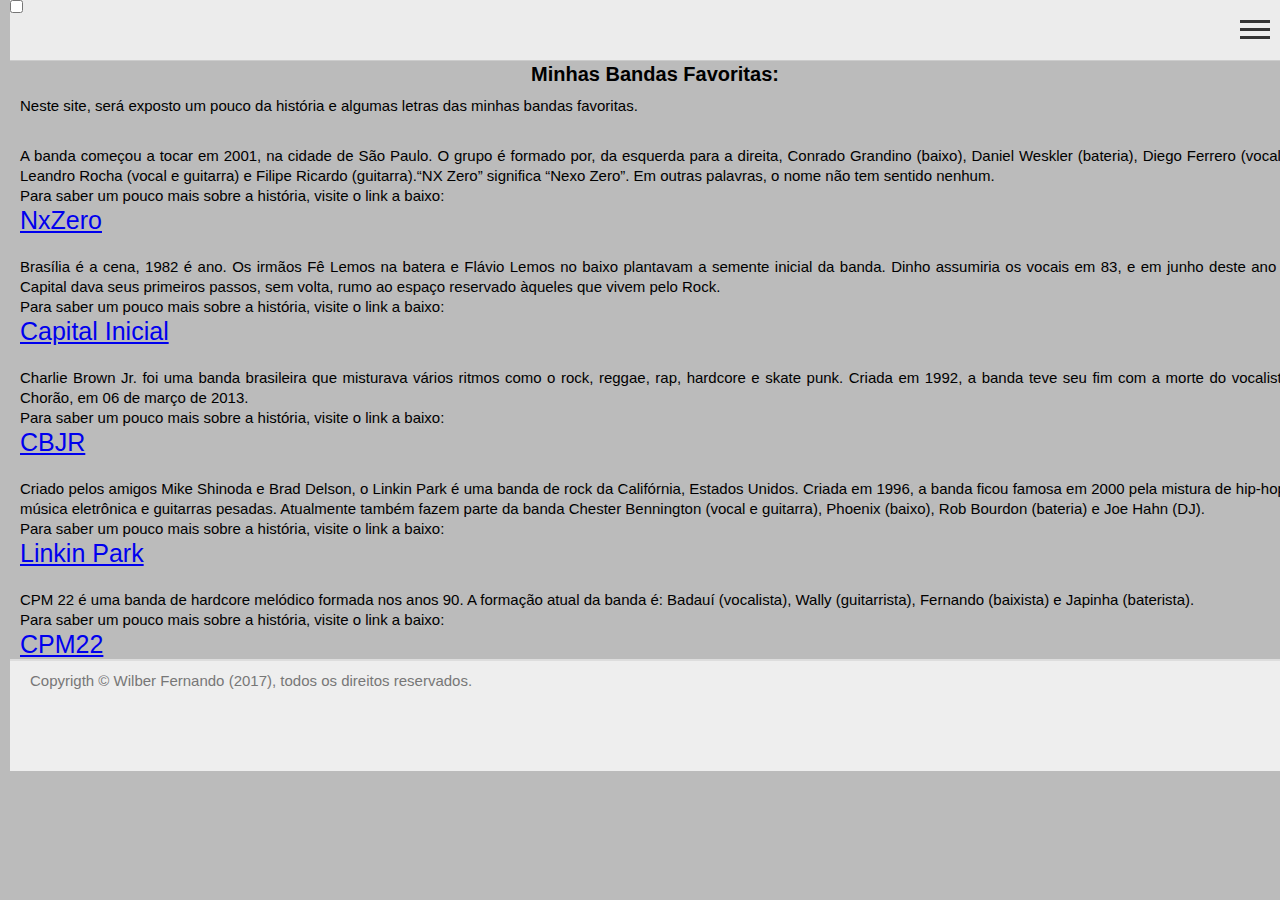
<file: Wilber/Blog2Sem/index.html>
<! DOCTYPE HTML>
<html>
<head  lang="pt-br">
	<meta charset="utf-8">
  <meta name="viewport" content="width=device-width, height=device-height, initial-scale=1, maximum-scale=1, user-scalable=no" />
	<link rel="stylesheet" type="text/css" href="css/estilo.css">
	<title>Home</title>
</head>
<body>
	<section>
		<header>
      <!-- Dentro do header , esta sendo criado o menu do meu site.-->
    <input type="checkbox" id="control-nav" />
    <label for="control-nav" class="control-nav"></label>
    <label for="control-nav" class="control-nav-close"></label>

    <nav class="fR">
    <ul class="l2">
       <li>
        <a href="index.html" title="Home">Home</a>
      </li>
      <li>
        <a href="musicas2.html" title="Musicas">Músicas</a>
      </li>
    </ul>
  </nav>
    </header>
    <article>
      <h1>Minhas Bandas Favoritas:</h1>
      <p>Neste site, será exposto um pouco da história e algumas letras das minhas bandas favoritas.</p>
    </article>
		<aside>
      <p> A banda começou a tocar em 2001, na cidade de São Paulo. O grupo é formado por, da esquerda para a direita, Conrado Grandino (baixo), Daniel Weskler (bateria), Diego Ferrero (vocal), Leandro Rocha (vocal e guitarra) e Filipe Ricardo (guitarra).“NX Zero” significa “Nexo Zero”. Em outras palavras, o nome não tem sentido nenhum.</p>
      <p>Para saber um pouco mais sobre a história, visite o link a baixo:</p>
      <a alt="História NxZero"href="https://pt.wikipedia.org/wiki/NX_Zero" title="NxZero">NxZero</a>
      <br/><br/><br/>
      <p>Brasília é a cena, 1982 é ano. Os irmãos Fê Lemos na batera e Flávio Lemos no baixo plantavam a semente inicial da banda. Dinho assumiria os vocais em 83, e em junho deste ano o Capital dava seus primeiros passos, sem volta, rumo ao espaço reservado àqueles que vivem pelo Rock.</p>
      <p>Para saber um pouco mais sobre a história, visite o link a baixo:</p>
      <a href="https://pt.wikipedia.org/wiki/Capital_Inicial" title="Capital Inicial">Capital Inicial</a>
      <br/><br/><br/>
      <p>Charlie Brown Jr. foi uma banda brasileira que misturava vários ritmos como o rock, reggae, rap, hardcore e skate punk. Criada em 1992, a banda teve seu fim com a morte do vocalista Chorão, em 06 de março de 2013.</p>
      <p>Para saber um pouco mais sobre a história, visite o link a baixo:</p>
      <a href="https://pt.wikipedia.org/wiki/Charlie_Brown_Jr." title="CBJR">CBJR</a>
      <br/><br/><br/>
      <p>Criado pelos amigos Mike Shinoda e Brad Delson, o Linkin Park é uma banda de rock da Califórnia, Estados Unidos. Criada em 1996, a banda ficou famosa em 2000 pela mistura de hip-hop, música eletrônica e guitarras pesadas. Atualmente também fazem parte da banda Chester Bennington (vocal e guitarra), Phoenix (baixo), Rob Bourdon (bateria) e Joe Hahn (DJ).</p>
      <p>Para saber um pouco mais sobre a história, visite o link a baixo:</p>
      <a href="https://pt.wikipedia.org/wiki/Linkin_Park" title="LP">Linkin Park</a>
      <br/><br/><br/>
      <p>CPM 22 é uma banda de hardcore melódico formada nos anos 90. A formação atual da banda é: Badauí (vocalista), Wally (guitarrista), Fernando (baixista) e Japinha (baterista).</p>
      <p>Para saber um pouco mais sobre a história, visite o link a baixo:</p>
      <a href="https://pt.wikipedia.org/wiki/CPM_22" title="cpm22">CPM22</a>
    </aside>
		<footer>
		<p>Copyrigth &copy; Wilber Fernando (2017), todos os direitos reservados.</p>
		</footer>
	</section>
</body>
</file>
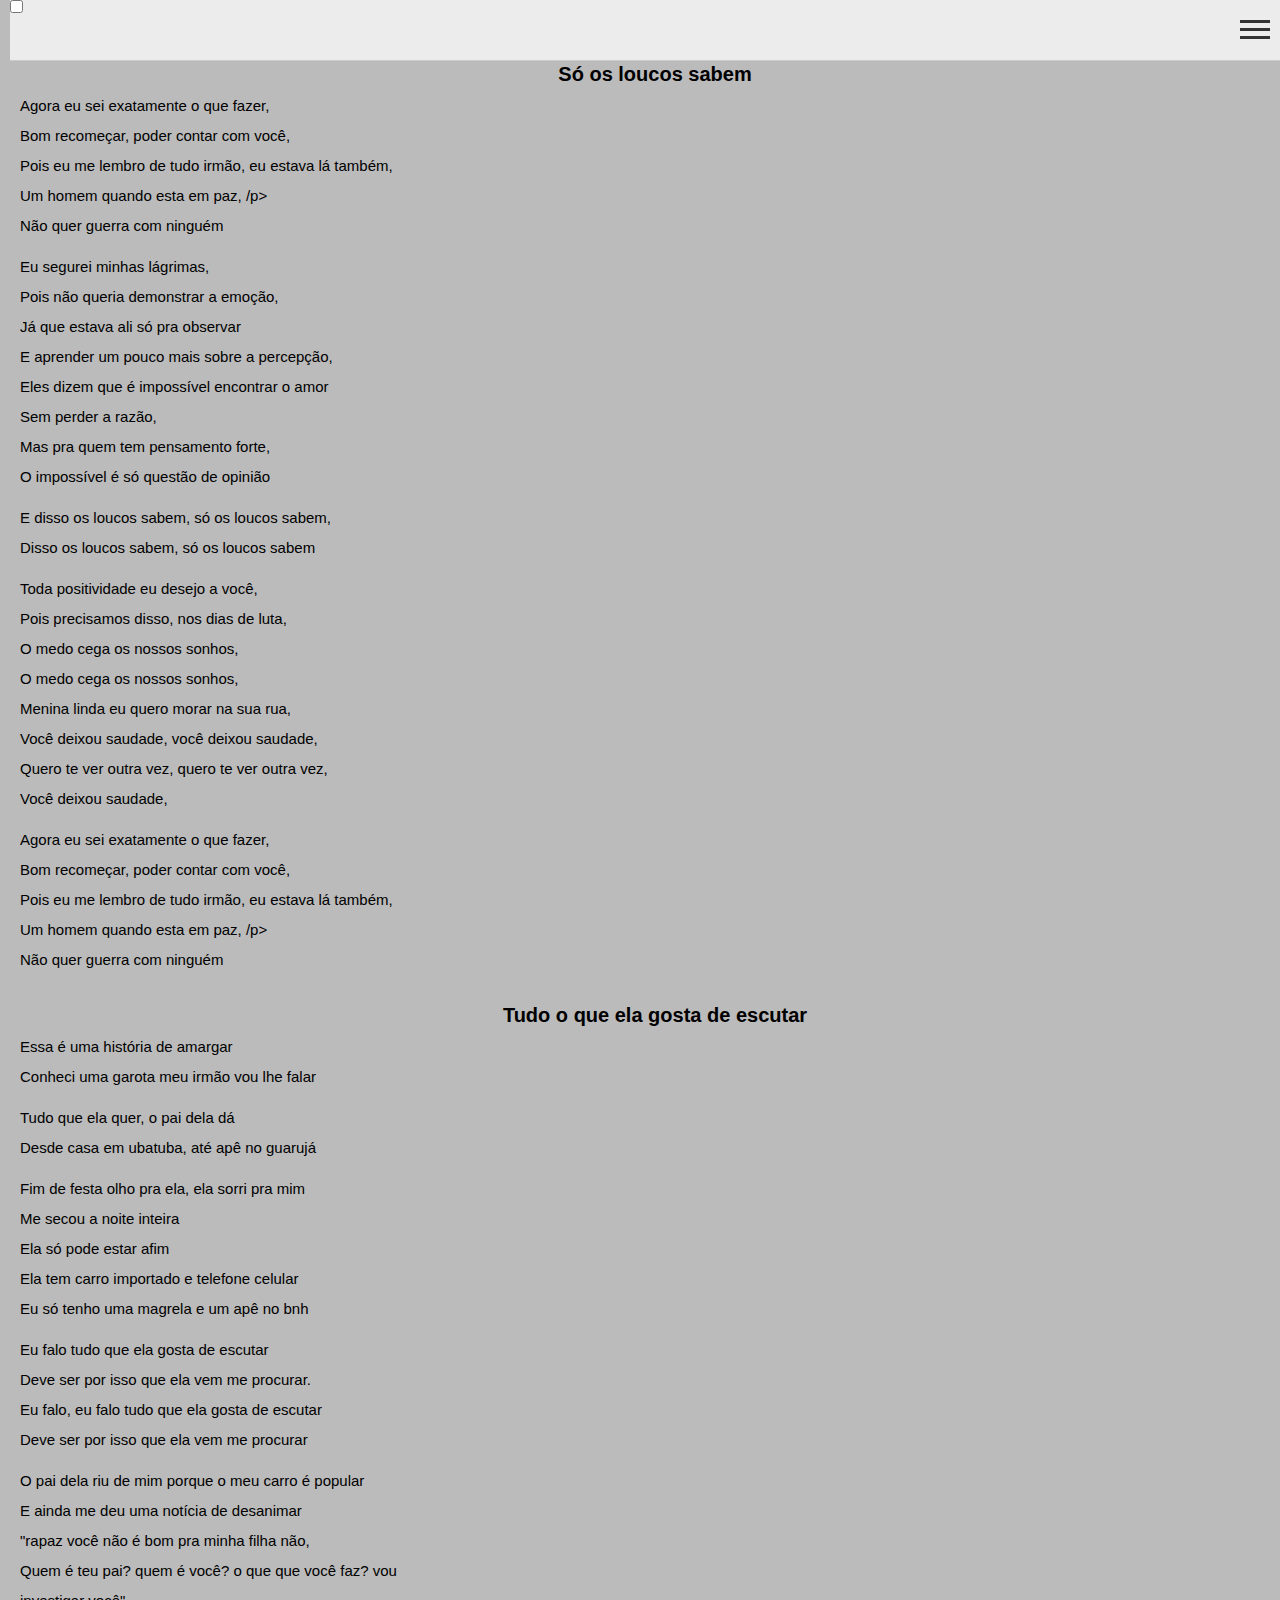
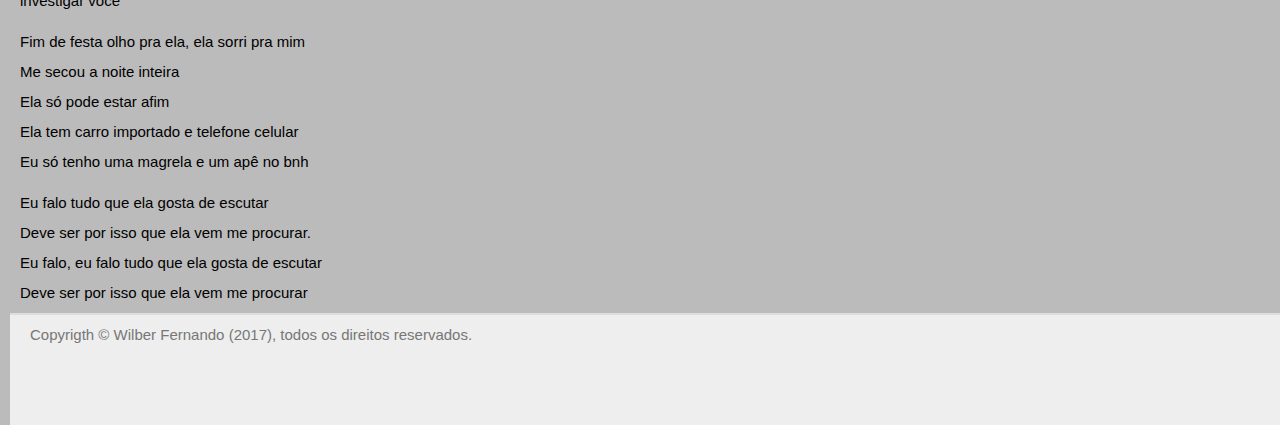
<file: Wilber/Blog2Sem/cbjr.html>
<! DOCTYPE HTML>
<html>
<head  lang="pt-br">
	<meta charset="utf-8">
  <meta name="viewport" content="width=device-width, height=device-height, initial-scale=1, maximum-scale=1, user-scalable=no" />
	<link rel="stylesheet" type="text/css" href="css/estilo.css">
	<title>Charlie Brown JR</title>
</head>
<body>
	<section>
		<header>
    <input type="checkbox" id="control-nav" />
    <label for="control-nav" class="control-nav"></label>
    <label for="control-nav" class="control-nav-close"></label>

    <nav class="fR">
    <ul class="l2">
       <li>
        <a href="index.html" title="Home">Home</a>
      </li>
      <li>
        <a href="musicas.html" title="Musicas">Músicas</a>
      </li>
    </ul>
  </nav>
    </header>
    <article>
      <h1>Só os loucos sabem</h1> 

      <p>Agora eu sei exatamente o que fazer,</p>
      <p>Bom recomeçar, poder contar com você,</p>
      <p>Pois eu me lembro de tudo irmão, eu estava lá também,</p> 
      <p>Um homem quando esta em paz, /p> 
      <p>Não quer guerra com ninguém</p>

      <br />

      <p>Eu segurei minhas lágrimas, </p>
      <p>Pois não queria demonstrar a emoção,</p>  
      <p>Já que estava ali só pra observar </p> 
      <p>E aprender um pouco mais sobre a percepção,</p>
      <p>Eles dizem que é impossível encontrar o amor </p>
      <p>Sem perder a razão,</p>
      <p>Mas pra quem tem pensamento forte, </p>
      <p>O impossível é só questão de opinião</p>
      
      <br />  
      
      <p>E disso os loucos sabem, só os loucos sabem,</p> 
      <p>Disso os loucos sabem, só os loucos sabem</p> 

      <br />

      <p>Toda positividade eu desejo a você,</p>
      <p>Pois precisamos disso, nos dias de luta,</p> 
      <p>O medo cega os nossos sonhos,</p>
      <p>O medo cega os nossos sonhos,</p>
      <p>Menina linda eu quero morar na sua rua,</p>  
      <p>Você deixou saudade, você deixou saudade,</p>
      <p>Quero te ver outra vez, quero te ver outra vez,</p>
      <p>Você deixou saudade,</p>
      
      <br />

      <p>Agora eu sei exatamente o que fazer,</p>
      <p>Bom recomeçar, poder contar com você,</p>
      <p>Pois eu me lembro de tudo irmão, eu estava lá também,</p> 
      <p>Um homem quando esta em paz, /p> 
      <p>Não quer guerra com ninguém</p>
      <br /><br />
    </article>
    <article>
        <h1>Tudo o que ela gosta de escutar</h1>
        
        <p>Essa é uma história de amargar</p>
        <p>Conheci uma garota meu irmão vou lhe falar</p>

        <br />
       
        <p>Tudo que ela quer, o pai dela dá</p>
        <p>Desde casa em ubatuba, até apê no guarujá</p>
        
        <br />

        <p>Fim de festa olho pra ela, ela sorri pra mim </p>
        <p>Me secou a noite inteira</p>
        <p>Ela só pode estar afim</p>
        <p>Ela tem carro importado e telefone celular</p>
        <p>Eu só tenho uma magrela e um apê no bnh</p>

        <br />

        <p>Eu falo tudo que ela gosta de escutar</p>
        <p>Deve ser por isso que ela vem me procurar.</p>
        <p>Eu falo, eu falo tudo que ela gosta de escutar</p>
        <p>Deve ser por isso que ela vem me procurar</p>
        
        <br />

        <p>O pai dela riu de mim porque o meu carro é popular</p>
        <p>E ainda me deu uma notícia de desanimar</p>
        <p>"rapaz você não é bom pra minha filha não,</p>
        <p>Quem é teu pai? quem é você? o que que você faz? vou </p>
        <p>investigar você"</p>

        <br />

        <p>Fim de festa olho pra ela, ela sorri pra mim </p>
        <p>Me secou a noite inteira</p>
        <p>Ela só pode estar afim</p>
        <p>Ela tem carro importado e telefone celular</p>
        <p>Eu só tenho uma magrela e um apê no bnh</p>

        <br />

        <p>Eu falo tudo que ela gosta de escutar</p>
        <p>Deve ser por isso que ela vem me procurar.</p>
        <p>Eu falo, eu falo tudo que ela gosta de escutar</p>
        <p>Deve ser por isso que ela vem me procurar</p>
        
    </article>
		<footer>
		<p>Copyrigth &copy; Wilber Fernando (2017), todos os direitos reservados.</p>
		</footer>
	</section>
</body>
</file>
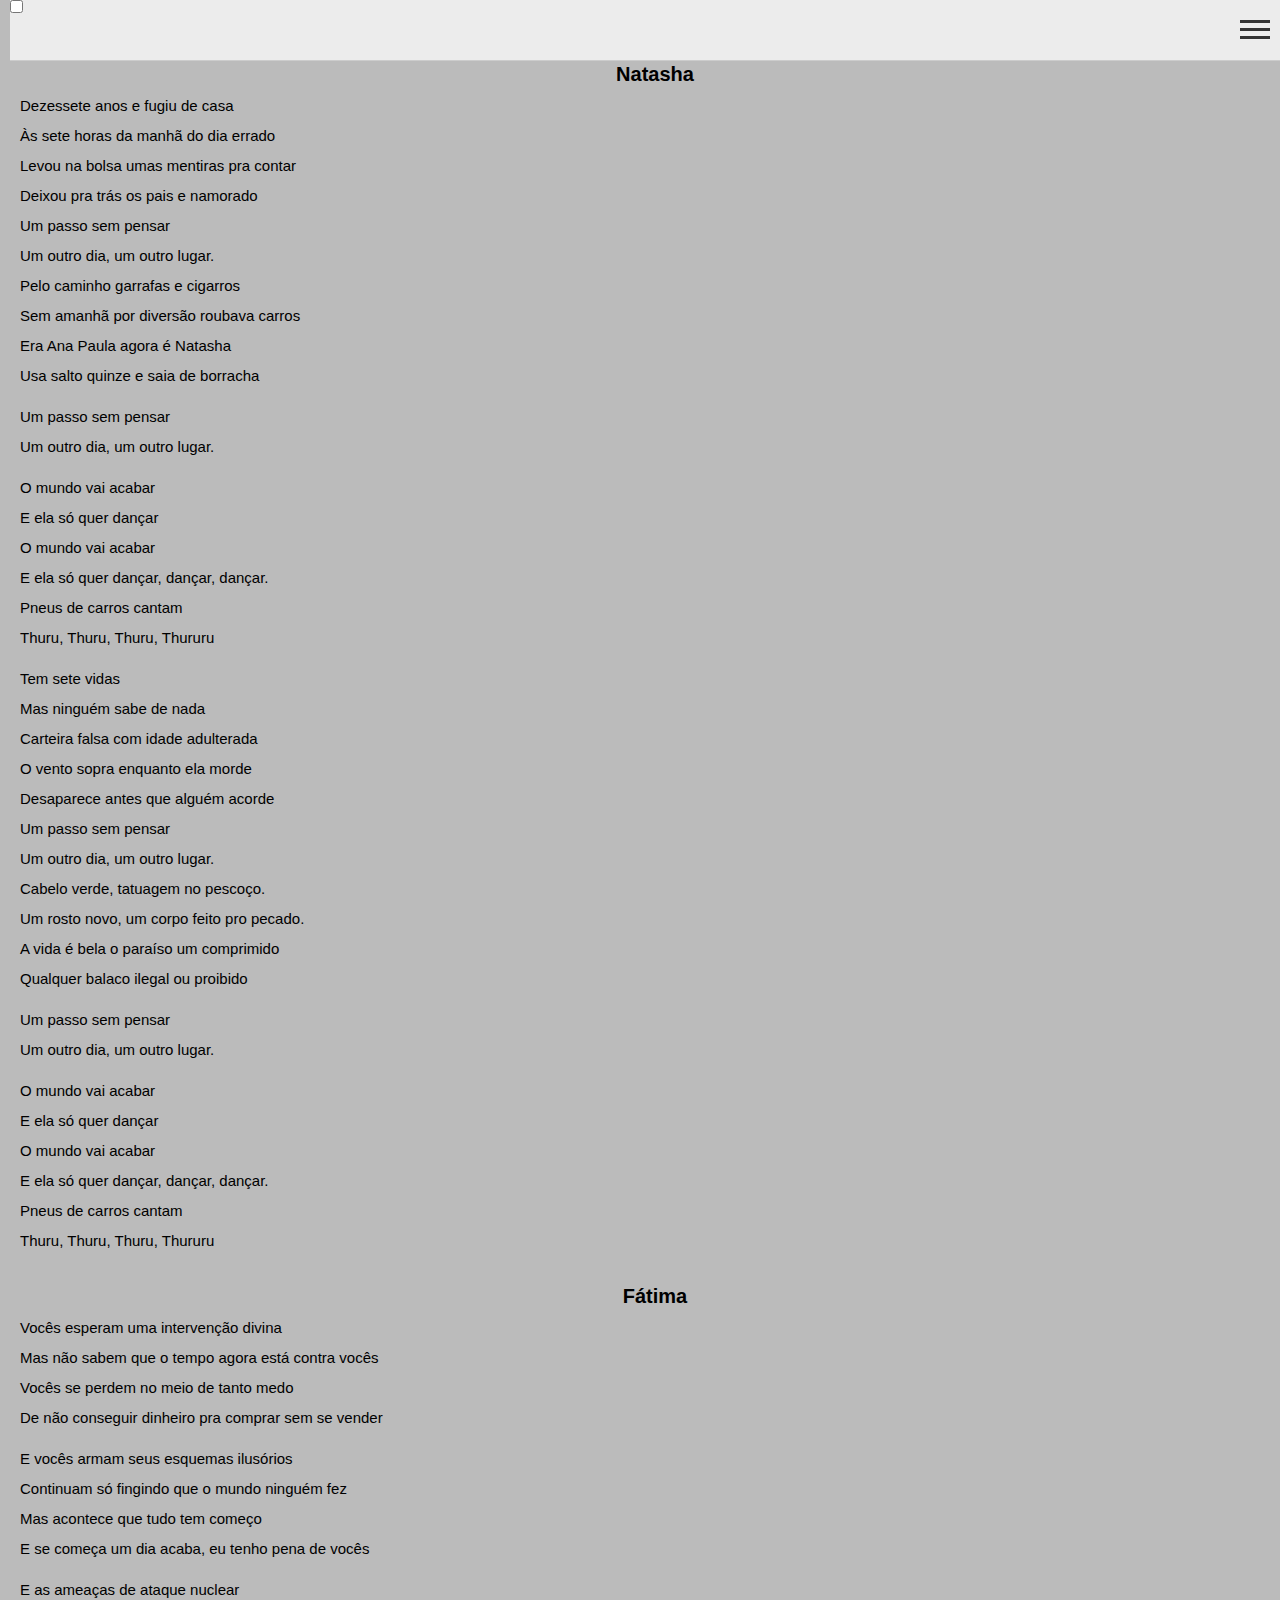
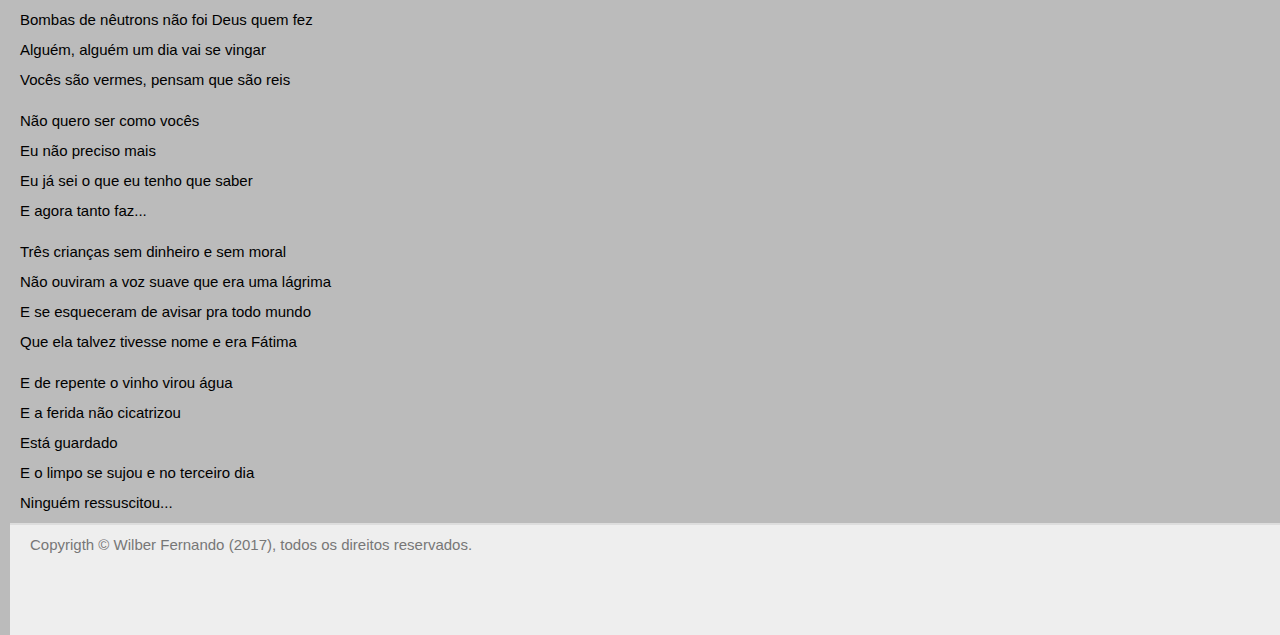
<file: Wilber/Blog2Sem/ci.html>
<! DOCTYPE HTML>
<html>
<head  lang="pt-br">
	<meta charset="utf-8">
  <meta name="viewport" content="width=device-width, height=device-height, initial-scale=1, maximum-scale=1, user-scalable=no" />
	<link rel="stylesheet" type="text/css" href="css/estilo.css">
	<title>Capital Inicial</title>
</head>
<body>
	<section>
		<header>
    <input type="checkbox" id="control-nav" />
    <label for="control-nav" class="control-nav"></label>
    <label for="control-nav" class="control-nav-close"></label>

    <nav class="fR">
    <ul class="l2">
       <li>
        <a href="index.html" title="Home">Home</a>
      </li>
      <li>
        <a href="musicas2.html" title="Musicas">Músicas</a>
      </li>
    </ul>
  </nav>
    </header>
    <article>
      <h1>Natasha</h1> 

      <p>Dezessete anos e fugiu de casa</p>
      <p>Às sete horas da manhã do dia errado</p>
      <p>Levou na bolsa umas mentiras pra contar</p> 
      <p>Deixou pra trás os pais e namorado</p> 
      <p>Um passo sem pensar</p>
      <p>Um outro dia, um outro lugar.</p>
      <p>Pelo caminho garrafas e cigarros</p>  
      <p>Sem amanhã por diversão roubava carros</p> 
      <p>Era Ana Paula agora é Natasha</p>
      <p>Usa salto quinze e saia de borracha</p>
      <br />  
      
      <p>Um passo sem pensar</p> 
      <p>Um outro dia, um outro lugar.</p> 

      <br />

      <p>O mundo vai acabar</p>
      <p>E ela só quer dançar</p> 
      <p>O mundo vai acabar</p>
      <p>E ela só quer dançar, dançar, dançar.</p>
      <p>Pneus de carros cantam</p>  
      <p>Thuru, Thuru, Thuru, Thururu</p>
      
      <br />

      <p>Tem sete vidas</p>
      <p>Mas ninguém sabe de nada</p>
      <p>Carteira falsa com idade adulterada</p>
      <p>O vento sopra enquanto ela morde</p>
      <p>Desaparece antes que alguém acorde</p>
      <p>Um passo sem pensar</p>
      <p>Um outro dia, um outro lugar.</p>
      <p>Cabelo verde, tatuagem no pescoço.</p>
      <p>Um rosto novo, um corpo feito pro pecado.</p>
      <p>A vida é bela o paraíso um comprimido</p>
      <p>Qualquer balaco ilegal ou proibido</p>

      <br />

      <p>Um passo sem pensar</p> 
      <p>Um outro dia, um outro lugar.</p> 

      <br />

      <p>O mundo vai acabar</p>
      <p>E ela só quer dançar</p> 
      <p>O mundo vai acabar</p>
      <p>E ela só quer dançar, dançar, dançar.</p>
      <p>Pneus de carros cantam</p>  
      <p>Thuru, Thuru, Thuru, Thururu</p>
      
      <br /> <br />
    </article>
    <article>
        <h1>Fátima</h1>
        
        <p>Vocês esperam uma intervenção divina</p>
        <p>Mas não sabem que o tempo agora está contra vocês</p>
        <p>Vocês se perdem no meio de tanto medo</p>
        <p>De não conseguir dinheiro pra comprar sem se vender</p>
        
        <br />

        <p>E vocês armam seus esquemas ilusórios </p>
        <p>Continuam só fingindo que o mundo ninguém fez</p>
        <p>Mas acontece que tudo tem começo</p>
        <p>E se começa um dia acaba, eu tenho pena de vocês</p>

        <br />

        <p>E as ameaças de ataque nuclear</p>
        <p>Bombas de nêutrons não foi Deus quem fez</p>
        <p>Alguém, alguém um dia vai se vingar</p>
        <p>Vocês são vermes, pensam que são reis</p>
        
        <br />

        <p>Não quero ser como vocês</p>
        <p>Eu não preciso mais</p>
        <p>Eu já sei o que eu tenho que saber</p>
        <p>E agora tanto faz...</p>

        <br />

        <p>Três crianças sem dinheiro e sem moral</p>
        <p>Não ouviram a voz suave que era uma lágrima</p>
        <p>E se esqueceram de avisar pra todo mundo</p>
        <p>Que ela talvez tivesse nome e era Fátima</p>

        <br />

        <p>E de repente o vinho virou água</p>
        <p>E a ferida não cicatrizou</p>
        <p>Está guardado</p>
        <p>E o limpo se sujou e no terceiro dia</p>
        <p>Ninguém ressuscitou...</p>
    </article>
		<footer>
		<p>Copyrigth &copy; Wilber Fernando (2017), todos os direitos reservados.</p>
		</footer>
	</section>
</body>
</file>
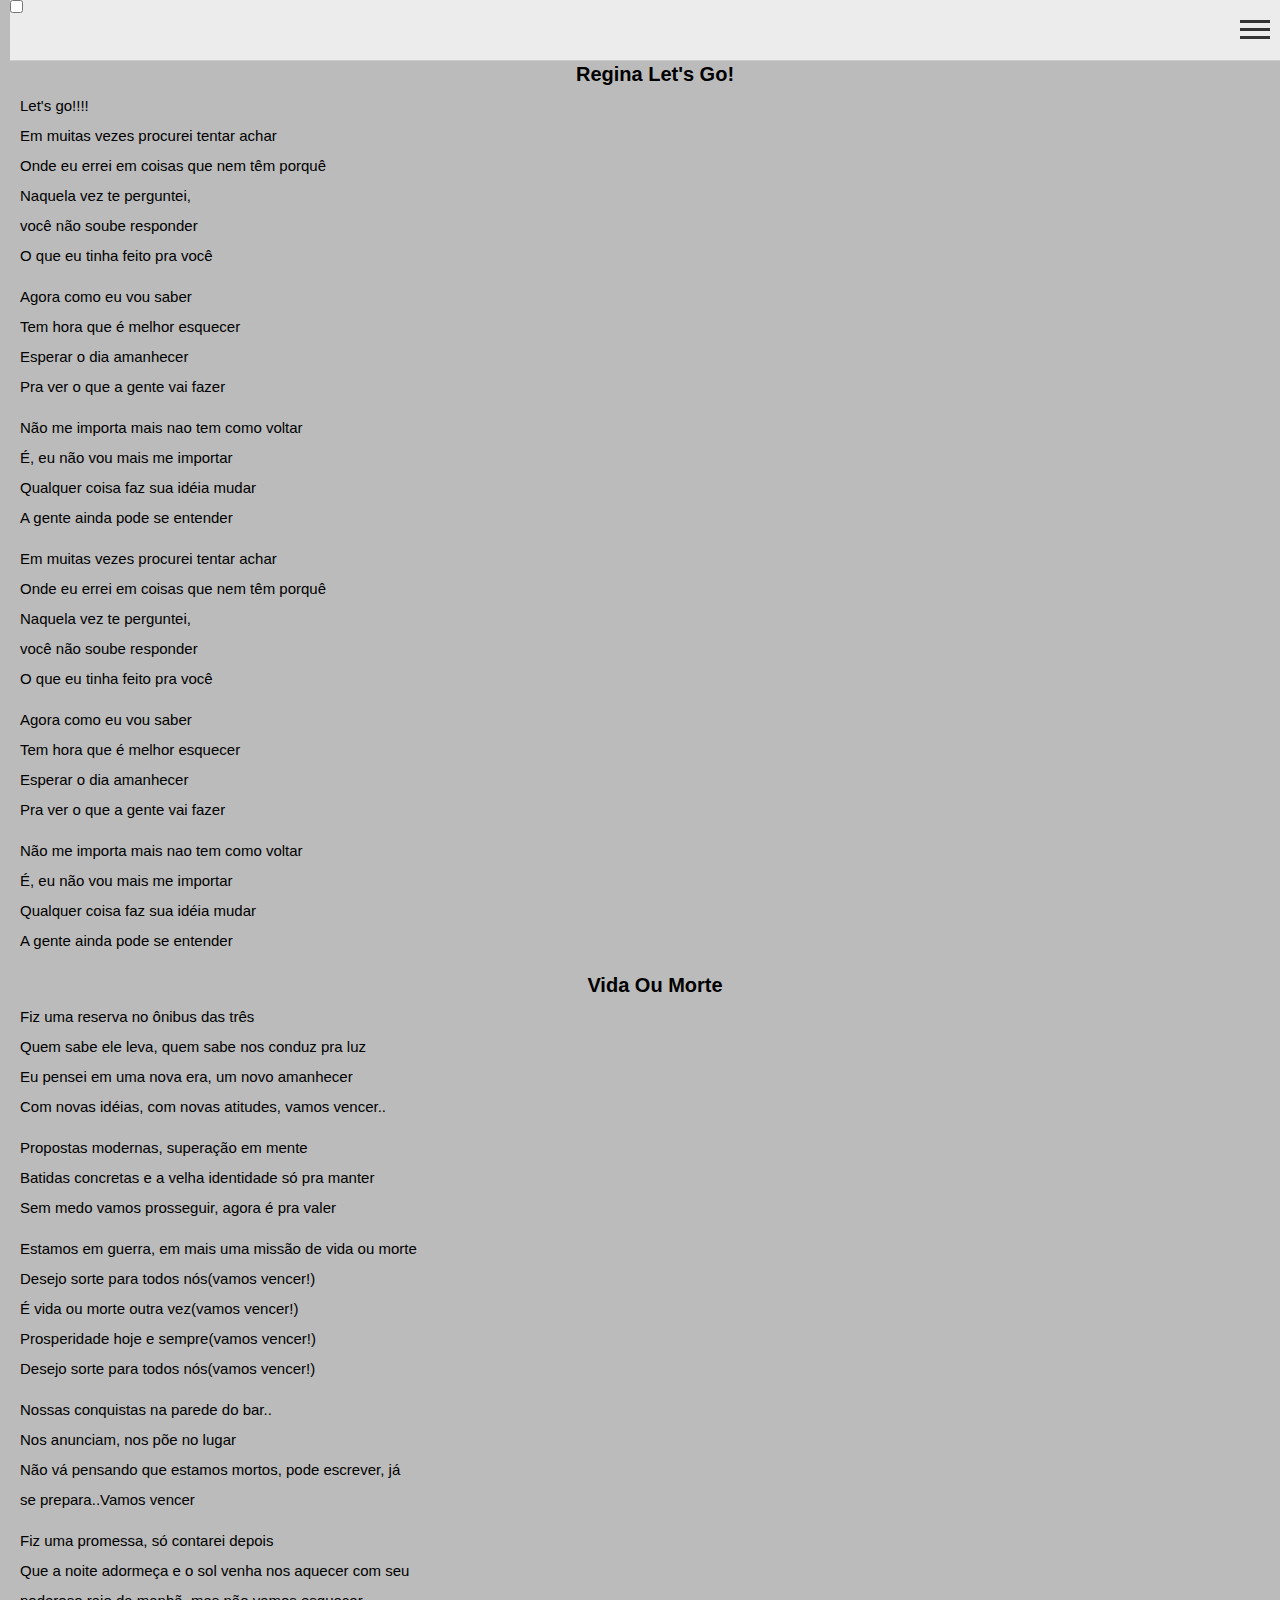
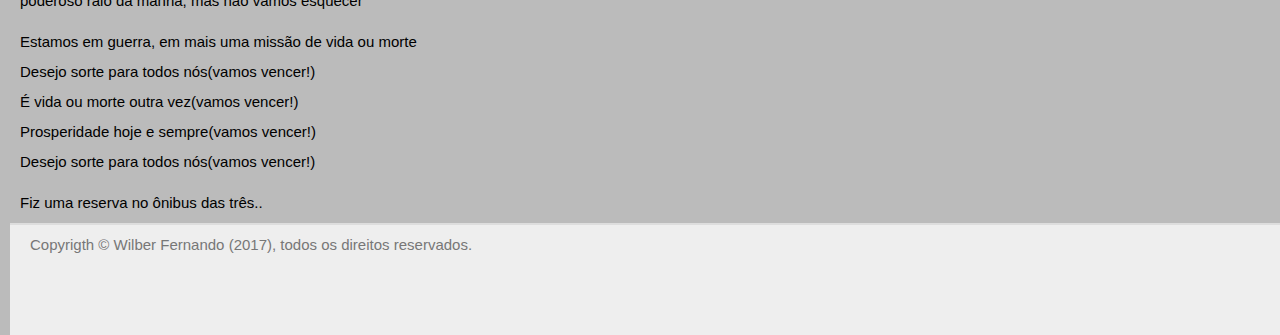
<file: Wilber/Blog2Sem/cpm.html>
<! DOCTYPE HTML>
<html>
<head  lang="pt-br">
	<meta charset="utf-8">
  <meta name="viewport" content="width=device-width, height=device-height, initial-scale=1, maximum-scale=1, user-scalable=no" />
	<link rel="stylesheet" type="text/css" href="css/estilo.css">
	<title>CPM22</title>
</head>
<body>
	<section>
		<header>
    <input type="checkbox" id="control-nav" />
    <label for="control-nav" class="control-nav"></label>
    <label for="control-nav" class="control-nav-close"></label>

    <nav class="fR">
    <ul class="l2">
       <li>
        <a href="index.html" title="Home">Home</a>
      </li>
      <li>
        <a href="musicas2.html" title="Musicas">Músicas</a>
      </li>
    </ul>
  </nav>
    </header>
    <article>
      <h1>Regina Let's Go!</h1> 

      <p>Let's go!!!!</p>
      <p>Em muitas vezes procurei tentar achar</p>
      <p>Onde eu errei em coisas que nem têm porquê</p> 
      <p>Naquela vez te perguntei,</p> 
      <p>você não soube responder</p>
      <p>O que eu tinha feito pra você</p>

      <br />

      <p>Agora como eu vou saber</p>
      <p>Tem hora que é melhor esquecer</p>
      <p>Esperar o dia amanhecer</p>
      <p>Pra ver o que a gente vai fazer</p>

      <br />

      <p>Não me importa mais nao tem como voltar</p>
      <p>É, eu não vou mais me importar</p>
      <p>Qualquer coisa faz sua idéia mudar</p>
      <p>A gente ainda pode se entender</p>

      <br />

      <p>Em muitas vezes procurei tentar achar</p>
      <p>Onde eu errei em coisas que nem têm porquê</p> 
      <p>Naquela vez te perguntei,</p> 
      <p>você não soube responder</p>
      <p>O que eu tinha feito pra você</p>

      <br />

      <p>Agora como eu vou saber</p>
      <p>Tem hora que é melhor esquecer</p>
      <p>Esperar o dia amanhecer</p>
      <p>Pra ver o que a gente vai fazer</p>

      <br />

      <p>Não me importa mais nao tem como voltar</p>
      <p>É, eu não vou mais me importar</p>
      <p>Qualquer coisa faz sua idéia mudar</p>
      <p>A gente ainda pode se entender</p>
      
      <br />
    </article>
    <article>
        <h1>Vida Ou Morte</h1>

        <p>Fiz uma reserva no ônibus das três</p>
        <p>Quem sabe ele leva, quem sabe nos conduz pra luz</p>
        <p>Eu pensei em uma nova era, um novo amanhecer</p>
        <p>Com novas idéias, com novas atitudes, vamos vencer..</p>

        <br />

        <p>Propostas modernas, superação em mente</p>
        <p>Batidas concretas e a velha identidade só pra manter</p>
        <p>Sem medo vamos prosseguir, agora é pra valer</p>

        <br />

        <p>Estamos em guerra, em mais uma missão de vida ou morte</p>
        <p>Desejo sorte para todos nós(vamos vencer!)</p>
        <p>É vida ou morte outra vez(vamos vencer!)</p>
        <p>Prosperidade hoje e sempre(vamos vencer!)</p>
        <p>Desejo sorte para todos nós(vamos vencer!)</p>

        <br />

        <p>Nossas conquistas na parede do bar..</p>
        <p>Nos anunciam, nos põe no lugar</p>
        <p>Não vá pensando que estamos mortos, pode escrever, já </p>
        <p>se prepara..Vamos vencer</p>

        <br />

        <p> Fiz uma promessa, só contarei depois</p>
        <p> Que a noite adormeça e o sol venha nos aquecer com seu </p>
        <p>poderoso raio da manhã, mas não vamos esquecer</p>

        <br />

        <p>Estamos em guerra, em mais uma missão de vida ou morte</p>
        <p>Desejo sorte para todos nós(vamos vencer!)</p>
        <p>É vida ou morte outra vez(vamos vencer!)</p>
        <p>Prosperidade hoje e sempre(vamos vencer!)</p>
        <p>Desejo sorte para todos nós(vamos vencer!)</p>

        <br />

        <p>Fiz uma reserva no ônibus das três..</p>

       
    </article>
		<footer>
		<p>Copyrigth &copy; Wilber Fernando (2017), todos os direitos reservados.</p>
		</footer>
	</section>
</body>
</file>
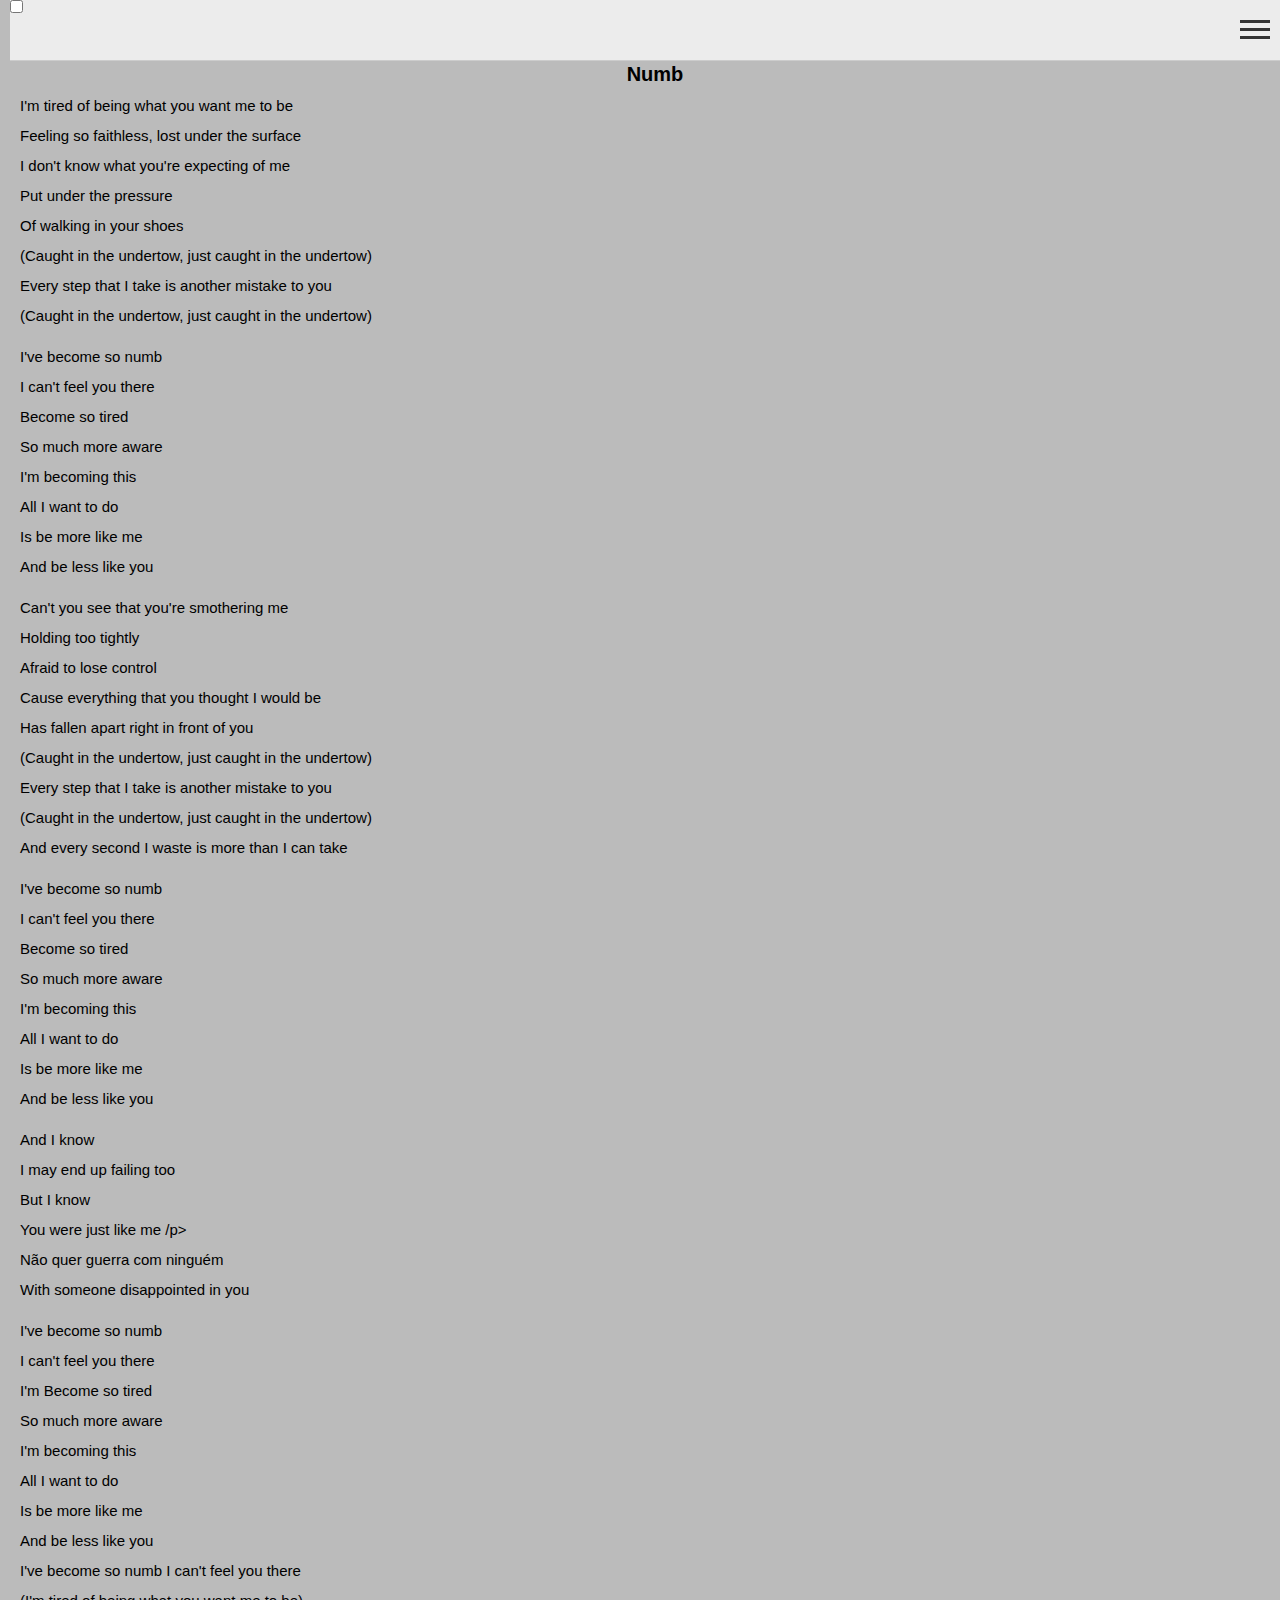
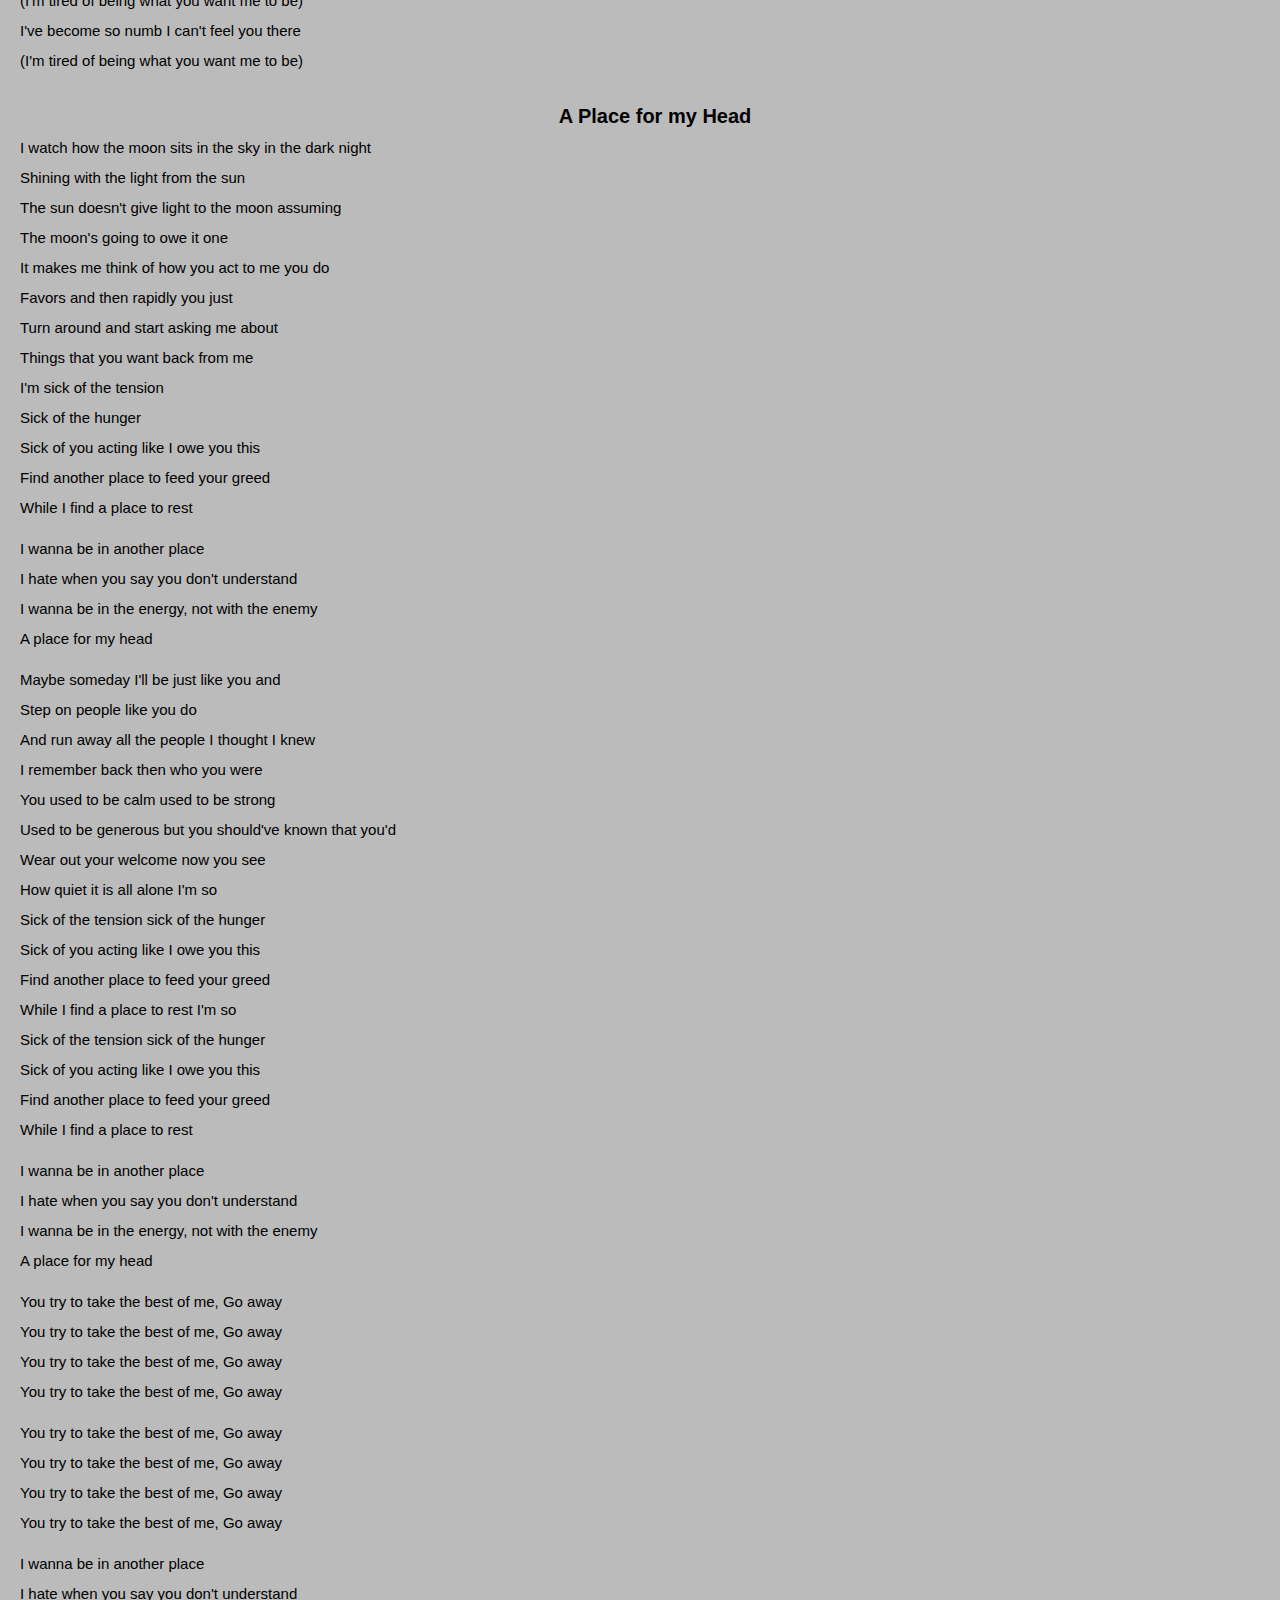
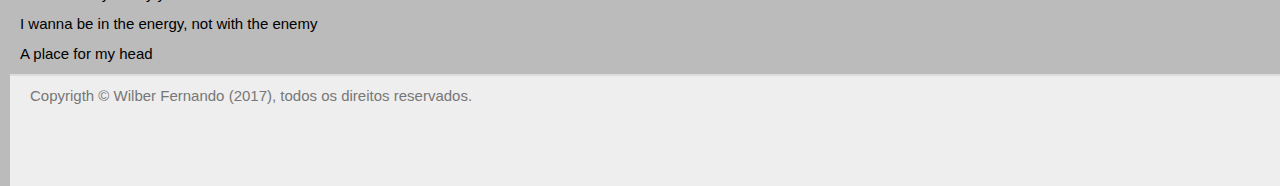
<file: Wilber/Blog2Sem/lp.html>
<! DOCTYPE HTML>
<html>
<head  lang="pt-br">
	<meta charset="utf-8">
  <meta name="viewport" content="width=device-width, height=device-height, initial-scale=1, maximum-scale=1, user-scalable=no" />
	<link rel="stylesheet" type="text/css" href="css/estilo.css">
	<title>Linkin Park</title>
</head>
<body>
	<section>
		<header>
    <input type="checkbox" id="control-nav" />
    <label for="control-nav" class="control-nav"></label>
    <label for="control-nav" class="control-nav-close"></label>

    <nav class="fR">
    <ul class="l2">
       <li>
        <a href="index.html" title="Home">Home</a>
      </li>
      <li>
        <a href="musicas2.html" title="Musicas">Músicas</a>
      </li>
    </ul>
  </nav>
    </header>
    <article>
      <h1>Numb</h1> 

      <p>I'm tired of being what you want me to be</p>
      <p>Feeling so faithless, lost under the surface</p>
      <p>I don't know what you're expecting of me</p> 
      <p>Put under the pressure</p> 
      <p>Of walking in your shoes</p>
      <p>(Caught in the undertow, just caught in the undertow)</p>
      <p>Every step that I take is another mistake to you</p>
      <p>(Caught in the undertow, just caught in the undertow)</p>

      <br />

      <p>I've become so numb</p>  
      <p>I can't feel you there</p> 
      <p>Become so tired</p>
      <p>So much more aware </p>
      <p>I'm becoming this</p>
      <p>All I want to do</p>
      <p>Is be more like me</p>
      <p>And be less like you</p>
      
      <br />  
      
      <p>Can't you see that you're smothering me</p> 
      <p>Holding too tightly</p> 
      <p>Afraid to lose control</p>
      <p>Cause everything that you thought I would be</p>
      <p>Has fallen apart right in front of you</p>
      <p>(Caught in the undertow, just caught in the undertow)</p>
      <p>Every step that I take is another mistake to you</p>
      <p>(Caught in the undertow, just caught in the undertow)</p>
      <p>And every second I waste is more than I can take</p>
     
      <br />

     <p>I've become so numb</p>  
      <p>I can't feel you there</p> 
      <p>Become so tired</p>
      <p>So much more aware </p>
      <p>I'm becoming this</p>
      <p>All I want to do</p>
      <p>Is be more like me</p>
      <p>And be less like you</p>
      
      <br />  

      <p>And I know</p>
      <p>I may end up failing too</p>
      <p>But I know</p> 
      <p>You were just like me /p> 
      <p>Não quer guerra com ninguém</p>
      <p>With someone disappointed in you</p>

      <br />

      <p> I've become so numb</p>
      <p>I can't feel you there</p>
      <p> I'm Become so tired</p>
      <p>So much more aware</p>
      <p>I'm becoming this</p>
      <p>All I want to do</p>
      <p>Is be more like me</p>
      <p>And be less like you</p>
      <p>I've become so numb I can't feel you there</p>
      <p>(I'm tired of being what you want me to be)</p>
      <p>I've become so numb I can't feel you there</p>
      <p>(I'm tired of being what you want me to be)</p>
      <br /><br />
    </article>
    <article>
        <h1>A Place for my Head</h1>

        <p>I watch how the moon sits in the sky in the dark night</p>
        <p>Shining with the light from the sun</p>
        <p>The sun doesn't give light to the moon assuming</p>
        <p>The moon's going to owe it one</p>
        <p>It makes me think of how you act to me you do</p>
        <p>Favors and then rapidly you just</p>
        <p>Turn around and start asking me about</p>
        <p>Things that you want back from me</p>
        <p>I'm sick of the tension</p>
        <p>Sick of the hunger</p>
        <p>Sick of you acting like I owe you this</p>
        <p>Find another place to feed your greed</p>
        <p>While I find a place to rest</p>

        <br />

        <p>I wanna be in another place</p>
        <p>I hate when you say you don't understand</p>
        <p>I wanna be in the energy, not with the enemy</p>
        <p>A place for my head</p>

        <br />

        <p> Maybe someday I'll be just like you and</p>
        <p> Step on people like you do</p>
        <p>And run away all the people I thought I knew</>
        <p> I remember back then who you were</p>
        <p> You used to be calm used to be strong</p>
        <p>Used to be generous but you should've known that you'd</p>
        <p>Wear out your welcome now you see</p>
        <p> How quiet it is all alone I'm so</p>
        <p>Sick of the tension sick of the hunger</p>
        <p>Sick of you acting like I owe you this</p>
        <p>Find another place to feed your greed</p>
        <p>While I find a place to rest I'm so</p>
        <p> Sick of the tension sick of the hunger</p>
        <p>Sick of you acting like I owe you this</p>
        <p>Find another place to feed your greed</p>
        <p>While I find a place to rest</p>

        <br />

        <p>I wanna be in another place</p>
        <p>I hate when you say you don't understand</p>
        <p>I wanna be in the energy, not with the enemy</p>
        <p>A place for my head</p>


        <br />

       <p>You try to take the best of me, Go away</p>
       <p>You try to take the best of me, Go away</p>
       <p>You try to take the best of me, Go away</p>
       <p>You try to take the best of me, Go away</p>
        
        <br />

       <p>You try to take the best of me, Go away</p>
       <p>You try to take the best of me, Go away</p>
       <p>You try to take the best of me, Go away</p>
       <p>You try to take the best of me, Go away</p>
        
        <br />

       <p>I wanna be in another place</p>
       <p>I hate when you say you don't understand</p>
       <p>I wanna be in the energy, not with the enemy</p>
       <p>A place for my head</p>

    </article>
		<footer>
		<p>Copyrigth &copy; Wilber Fernando (2017), todos os direitos reservados.</p>
		</footer>
	</section>
</body>
</file>
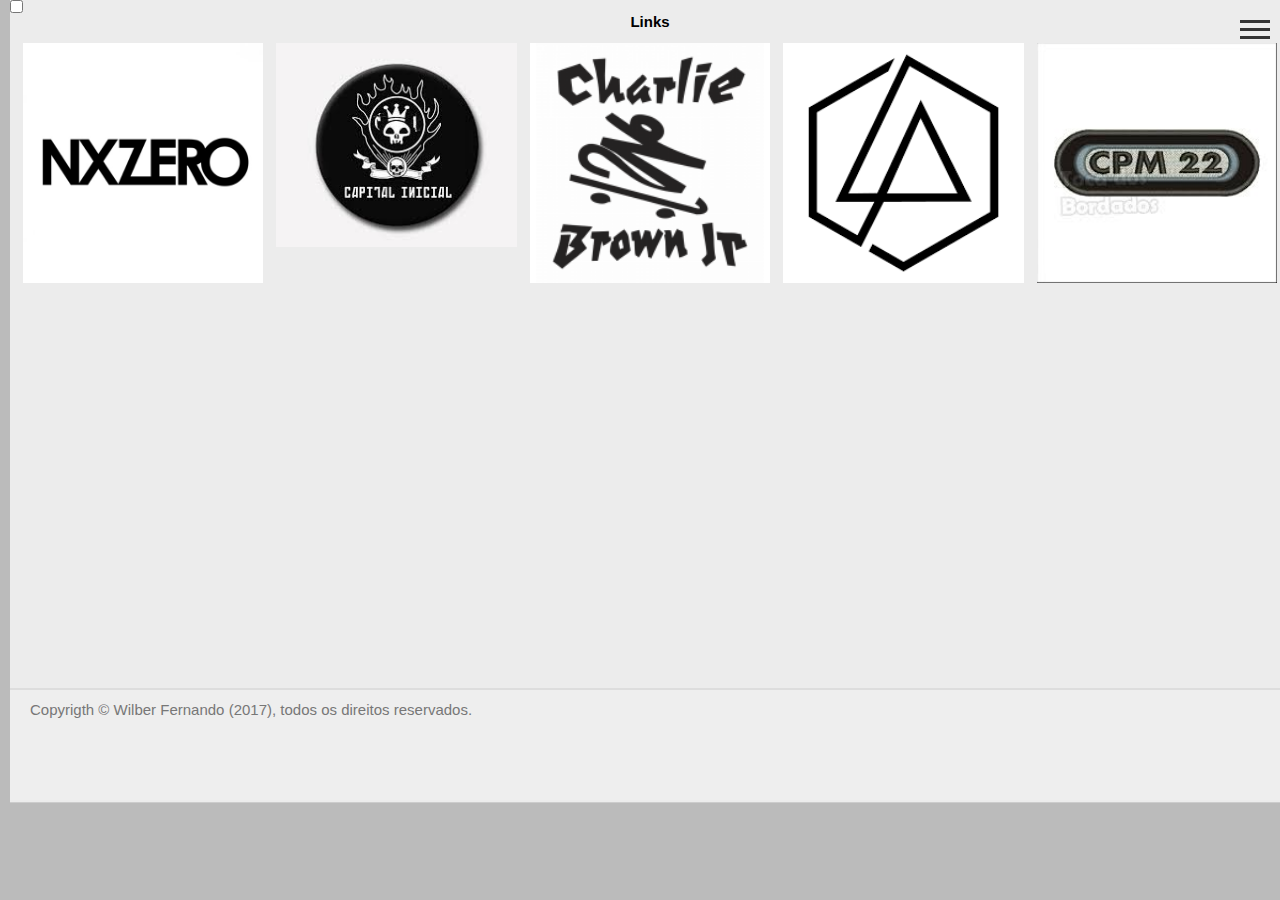
<file: Wilber/Blog2Sem/musicas2.html>
<! DOCTYPE HTML>
<html>
<head  lang="pt-br">
	<meta charset="utf-8">
  <meta name="viewport" content="width=device-width, height=device-height, initial-scale=1, maximum-scale=1, user-scalable=no" />
	<link rel="stylesheet" type="text/css" href="css/estilo.css">
	<title>Músicas</title>
</head>
<body>
		<header>
      <input type="checkbox" id="control-nav" />
      <label for="control-nav" class="control-nav"></label>
      <label for="control-nav" class="control-nav-close"></label>
    
    <nav class="fR">
    <ul class="l2">
       <li>
        <a href="index.html" title="Home">Home</a>
      </li>
      <li>
        <a href="musicas2.html" title="Musicas">Músicas</a>
      </li>
    </ul>
  </nav>
    <main>
      <h1> Links </h1>

      <section id="links">
        <div class="caixa_normal"><a href="nx.html"><img alt="Acesse as letras do NxZero" src="imagens/nxzero.jpg"></a></div>
        <div class="caixa_normal"><a href="ci.html"><img alt="Acesse as Letras do Capital Inicial" src="imagens/capital.jpg"></a></div>
        <div class="caixa_normal"><a href="cbjr.html"><img alt="Acesse as Letras do Charlie Brown Jr" src="imagens/cbjr.png"></a></div>
        <div class="caixa_normal"><a href="lp.html"><img alt="Acesse as letras do Linkin Park" src="imagens/linkin.png"></a></div>
        <div class="caixa_normal"><a href="cpm.html"><img alt="Acesse as letras do CPM22" src="imagens/cpm.jpg"></a></div>
      </section>
    </main>
    <footer>
      <p>Copyrigth &copy; Wilber Fernando (2017), todos os direitos reservados.</p>
    </footer>
  </header>
</body>
</file>
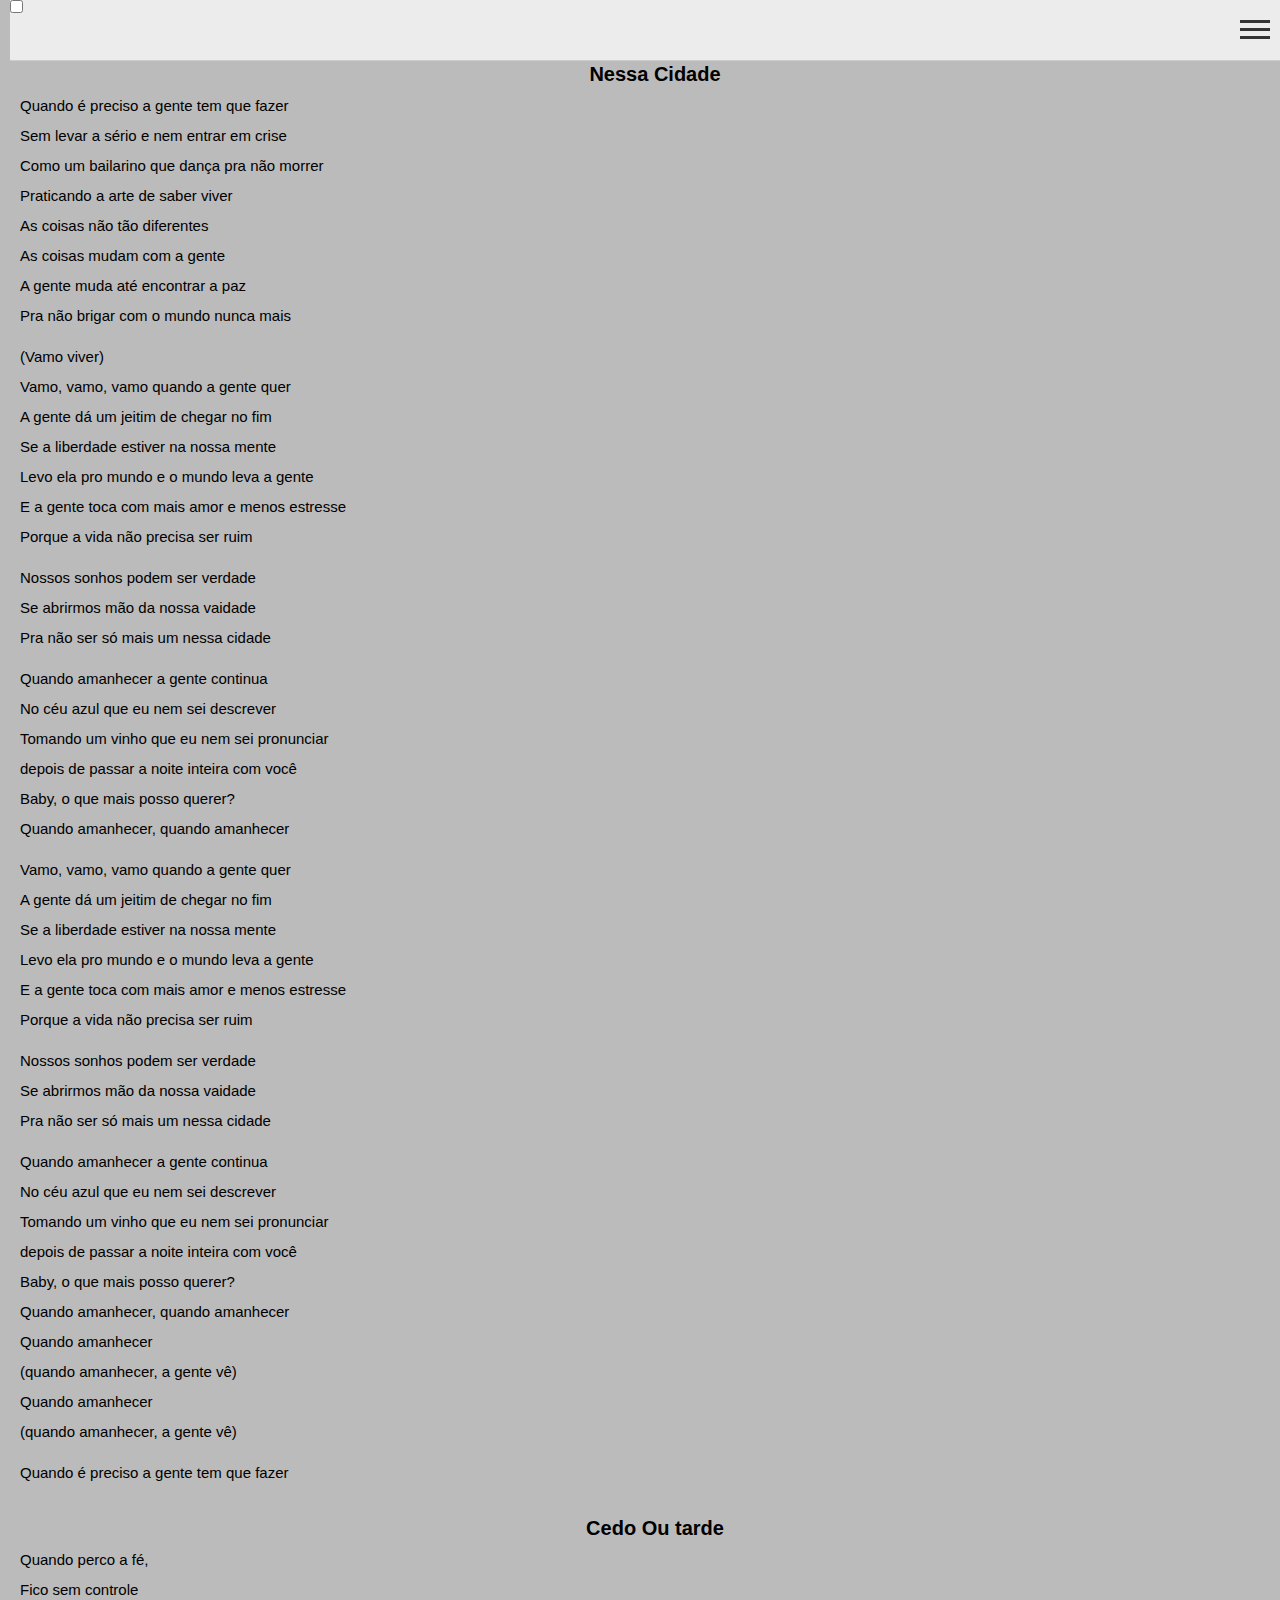
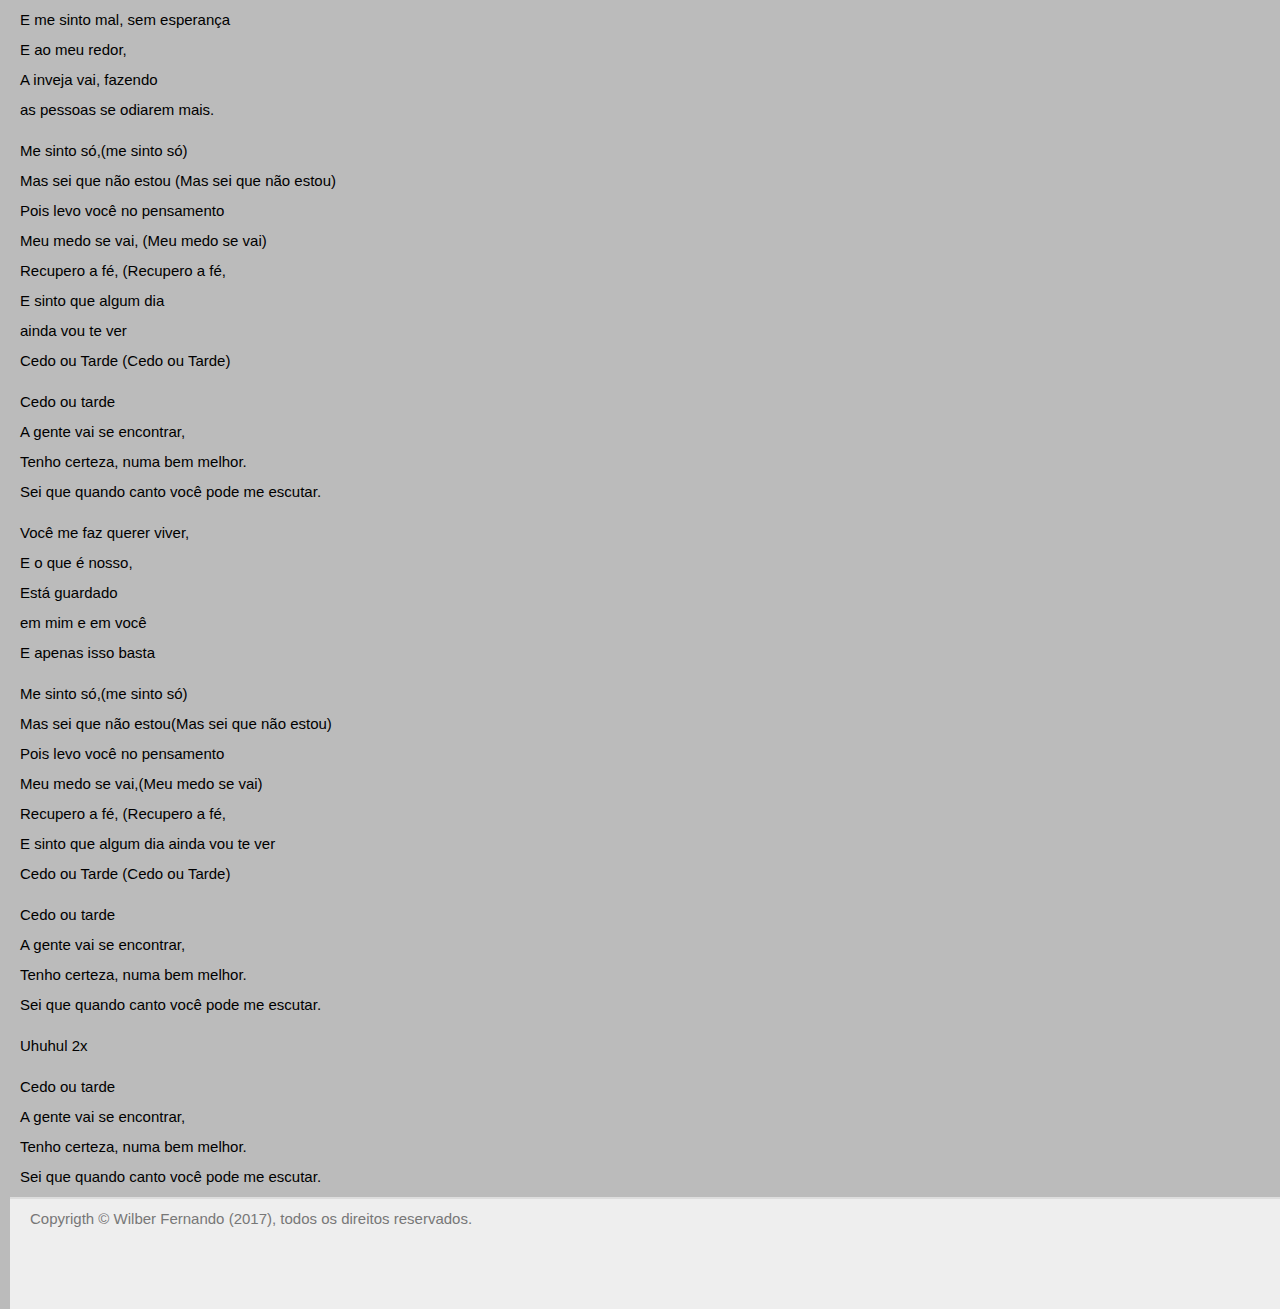
<file: Wilber/Blog2Sem/nx.html>
<! DOCTYPE HTML>
<html>
<head  lang="pt-br">
	<meta charset="utf-8">
  <meta name="viewport" content="width=device-width, height=device-height, initial-scale=1, maximum-scale=1, user-scalable=no" />
	<link rel="stylesheet" type="text/css" href="css/estilo.css">
	<title>NxZero</title>
</head>
<body>
	<section>
		<header>
    <input type="checkbox" id="control-nav" />
    <label for="control-nav" class="control-nav"></label>
    <label for="control-nav" class="control-nav-close"></label>

    <nav class="fR">
    <ul class="l2">
       <li>
        <a href="index.html" title="Home">Home</a>
      </li>
      <li>
        <a href="musicas2.html" title="Musicas">Músicas</a>
      </li>
    </ul>
  </nav>
    </header>
    <article>
      <h1>Nessa Cidade</h1> 

      <p>Quando é preciso a gente tem que fazer</p>
      <p> Sem levar a sério e nem entrar em crise</p>
      <p>Como um bailarino que dança pra não morrer</p> 
      <p>Praticando a arte de saber viver</p> 
      <p>As coisas não tão diferentes</p>
      <p>As coisas mudam com a gente</p>
      <p>A gente muda até encontrar a paz</p>  
      <p>Pra não brigar com o mundo nunca mais</p> 
      
      <br />  
      
      <p>(Vamo viver)</p> 
      <p>Vamo, vamo, vamo quando a gente quer</p> 
      <p>A gente dá um jeitim de chegar no fim</p>
      <p>Se a liberdade estiver na nossa mente</p> 
      <p>Levo ela pro mundo e o mundo leva a gente</p>
      <p>E a gente toca com mais amor e menos estresse</p>
      <p>Porque a vida não precisa ser ruim</p>  
      
      <br />

      <p>Nossos sonhos podem ser verdade</p>
      <p>Se abrirmos mão da nossa vaidade</p>
      <p>Pra não ser só mais um nessa cidade</p>

      <br />
      <p>Quando amanhecer a gente continua</p>
      <p>No céu azul que eu nem sei descrever</p>
      <p>Tomando um vinho que eu nem sei pronunciar</p>
      <p>depois de passar a noite inteira com você</p>
      <p>Baby, o que mais posso querer?</p>
      <p>Quando amanhecer, quando amanhecer</p>

      <br />

      <p>Vamo, vamo, vamo quando a gente quer</p> 
      <p>A gente dá um jeitim de chegar no fim</p>
      <p>Se a liberdade estiver na nossa mente</p> 
      <p>Levo ela pro mundo e o mundo leva a gente</p>
      <p>E a gente toca com mais amor e menos estresse</p>
      <p>Porque a vida não precisa ser ruim</p>  
      
      <br />


      <p>Nossos sonhos podem ser verdade</p>
      <p>Se abrirmos mão da nossa vaidade</p>
      <p>Pra não ser só mais um nessa cidade</p>

      <br />
      <p>Quando amanhecer a gente continua</p>
      <p>No céu azul que eu nem sei descrever</p>
      <p>Tomando um vinho que eu nem sei pronunciar</p>
      <p>depois de passar a noite inteira com você</p>
      <p>Baby, o que mais posso querer?</p>
      <p>Quando amanhecer, quando amanhecer</p>
      <p>Quando amanhecer</p>
      <p>(quando amanhecer, a gente vê)</p>
      <p>Quando amanhecer</p>
      <p>(quando amanhecer, a gente vê)</p>

      <br />

      <p>Quando é preciso a gente tem que fazer</p>
      <br /><br />
    </article>
    <article>
        <h1>Cedo Ou tarde</h1>
        
        <p>Quando perco a fé,</p>
        <p>Fico sem controle </p>
        <p>E me sinto mal, sem esperança</p>
        <p>E ao meu redor,</p>
        <p>A inveja vai, fazendo </p>
        <p>as pessoas se odiarem mais.</p>

        <br />

        <p>Me sinto só,(me sinto só)</p>
        <p>Mas sei que não estou (Mas sei que não estou)</p>
        <p>Pois levo você no pensamento</p>
        <p>Meu medo se vai, (Meu medo se vai)</p>
        <p>Recupero a fé, (Recupero a fé,</p>
        <p>E sinto que algum dia</p>
        <p>ainda vou te ver</p>
        <p>Cedo ou Tarde (Cedo ou Tarde)</p>

        <br />

        <p>Cedo ou tarde</p>
        <p>A gente vai se encontrar,</p>
        <p>Tenho certeza, numa bem melhor.</p>
        <p>Sei que quando canto você pode me escutar.</p>

        <br />

        <p>Você me faz querer viver,</p>
        <p>E o que é nosso,</p>
        <p>Está guardado</p>
        <p>em mim e em você</p>
        <p>E apenas isso basta</p>

        <br />

        <p>Me sinto só,(me sinto só)</p>
        <p>Mas sei que não estou(Mas sei que não estou)</p>
        <p>Pois levo você no pensamento</p>
        <p>Meu medo se vai,(Meu medo se vai)</p>
        <p>Recupero a fé, (Recupero a fé,</p>
        <p>E sinto que algum dia ainda vou te ver</p>
        <p>Cedo ou Tarde (Cedo ou Tarde)</p>

        <br />

        <p>Cedo ou tarde</p>
        <p>A gente vai se encontrar,</p>
        <p>Tenho certeza, numa bem melhor.</p>
        <p>Sei que quando canto você pode me escutar.</p>

        <br />

        <p>Uhuhul 2x</p>

        <br />

        <p>Cedo ou tarde</p>
        <p>A gente vai se encontrar,</p>
        <p>Tenho certeza, numa bem melhor.</p>
        <p>Sei que quando canto você pode me escutar.</p> 
    </article>
		<footer>
		<p>Copyrigth &copy; Wilber Fernando (2017), todos os direitos reservados.</p>
		</footer>
	</section>
</body>
</file>
<file: Wilber/Blog2Sem/css/estilo.css>
* {
  margin: 0;
  padding: 0;
}
html, body{
  width: 100%;
  height: 100%;
}
body {
	margin: 0;
	padding: 0;
	background: #BBBBBB;
	font-family:sans-serif;
	font-size: 62.5%;
  margin-left: 10px;
}
header {
  min-height: 60px;
  position: relative;
  top: 0;
  right: 0;
  left: 0;
  border-bottom: 1px solid #ccc;
  background: #ECECEC;
  z-index: 2;
}

h1, h2, p, ul, li {
	margin: 0;
	padding: 0;
}

p {
	font-size: 15px;
	line-height: 20px;
  text-align: justify;
  font-family:sans-serif;
  margin-left: 10px;
}
ul ,li , a {
	list-style-type: none;
}
nav {
	float: center; 
	font-size: 1.4em;
	margin: 0;
	text-align: center;
  height: 15vh;
	}

nav h1 {
    color: #ccc;
}
.fR .l2 li a{
  display: block;
  margin-bottom: 10%;
}

nav ul{
	padding: 10px;
	margin: 0px 0px 0px 0px;
	font-size: 2em;
	font-weight: bolder;
}

nav li {
	display: inline;
	margin: 0 0 0 40px;
	}

nav li a {
	color: black;
	text-decoration: none;
}
nav li a:link,nav li a:visited{
	background-color:transparent;}

main {
  height: 75vh;
}

article {
	position:center;
  margin-top: 2px;
}

article h1 {
	font-size: 20px;
	margin: 0 0 10px 0;
  text-align: center;
  margin-left: 10px;

}

article p {
	margin: 0 0 10px 0;
  margin-left: 10px;
}
aside {
	position: center;
  margin-top: 30px;
}

aside h2 {
	text-align: center;
	margin: 0 0 20px 0;
	padding: 5px;
}
footer {
  margin-bottom: 2px;
	clear: both;
	background: #eee;
	padding: 10px;
	border-top: 2px solid #ddd;
	text-align: center;
	color: #777;
  height: 10vh;
}
h1{
  font-size: 15px;
  text-align: center;
}
h2{
  font-size: 20px;
  text-align: center;
}
aside a{
  font-size: 25px;
  padding-top: 10px;
  margin-left: 10px;
}

  #links { 
    padding: .5vw;
    font-size: 0;
    flex-flow: row wrap; 
    display: flex;
  }
  #links div { 
    flex: auto; 
    width: 200px; 
    margin: .5vw; 
  }
  #links div img { 
    width: 100%; 
    height: auto; 
  }

  @media screen and (max-width: 400px) {
    header div { margin: 0; }
    header { padding: 0; }
  }

article  h1{
margin-left: 10px;
text-align: left;
margin-bottom: 10px;
text-align: center;
}
/*  aqui são as alterações na minha class de controle do menu.*/
  header .control-nav-close {
    position: fixed;
    right: 0;
    top: 0;
    bottom: 0;
    left: 0;
    display: block;
    z-index: 1;
    background: rgba(0,0,0,0.4);
    -webkit-transition: all 500ms ease;
    transition: all 500ms ease;
    -webkit-transform: translate(100%, 0);
    -ms-transform: translate(100%, 0);
    transform: translate(100%, 0);
  }
/*  aqui são as alterações na minha class de controle do menu.*/
  header nav {
    position: fixed;
    top: 0;
    right: 0;
    bottom: 0;
    width: 250px;
    border-left: 1px solid #ccc;
    background: #BBBBBB;
    overflow-x: auto;
    z-index: 2;
    -webkit-transition: all 500ms ease;
    transition: all 500ms ease;
    -webkit-transform: translate(100%, 0);
    -ms-transform: translate(100%, 0);
    transform: translate(100%, 0);
  }
}
/*  aqui são as alterações na minha class de controle do menu.*/
#control-nav:checked ~ .control-nav-close {
  -webkit-transform: translate(0, 0);
  -ms-transform: translate(0, 0);
  transform: translate(0, 0);
}
/*  aqui são as alterações na minha class de controle do menu.*/
#control-nav:checked ~ nav {
  -webkit-transform: translate(0, 0);
  -ms-transform: translate(0, 0);
  transform: translate(0, 0);
}

/*  Aqui esta sendo adcionado o código que altera a responsividade de meu site*/
  header .control-nav {
    position: absolute;
    right: 20px;
    top: 20px;
    display: block;
    width: 30px;
    padding: 5px 0;
    border: solid #333;
    border-width: 3px 0;
    z-index: 2;
    cursor: pointer;
  }
  /*  aqui são as alterações na minha class de controle do menu.*/
  header .control-nav:before {
    content: "";
    display: block;
    height: 3px;
    background: #333;
  }
</file>
